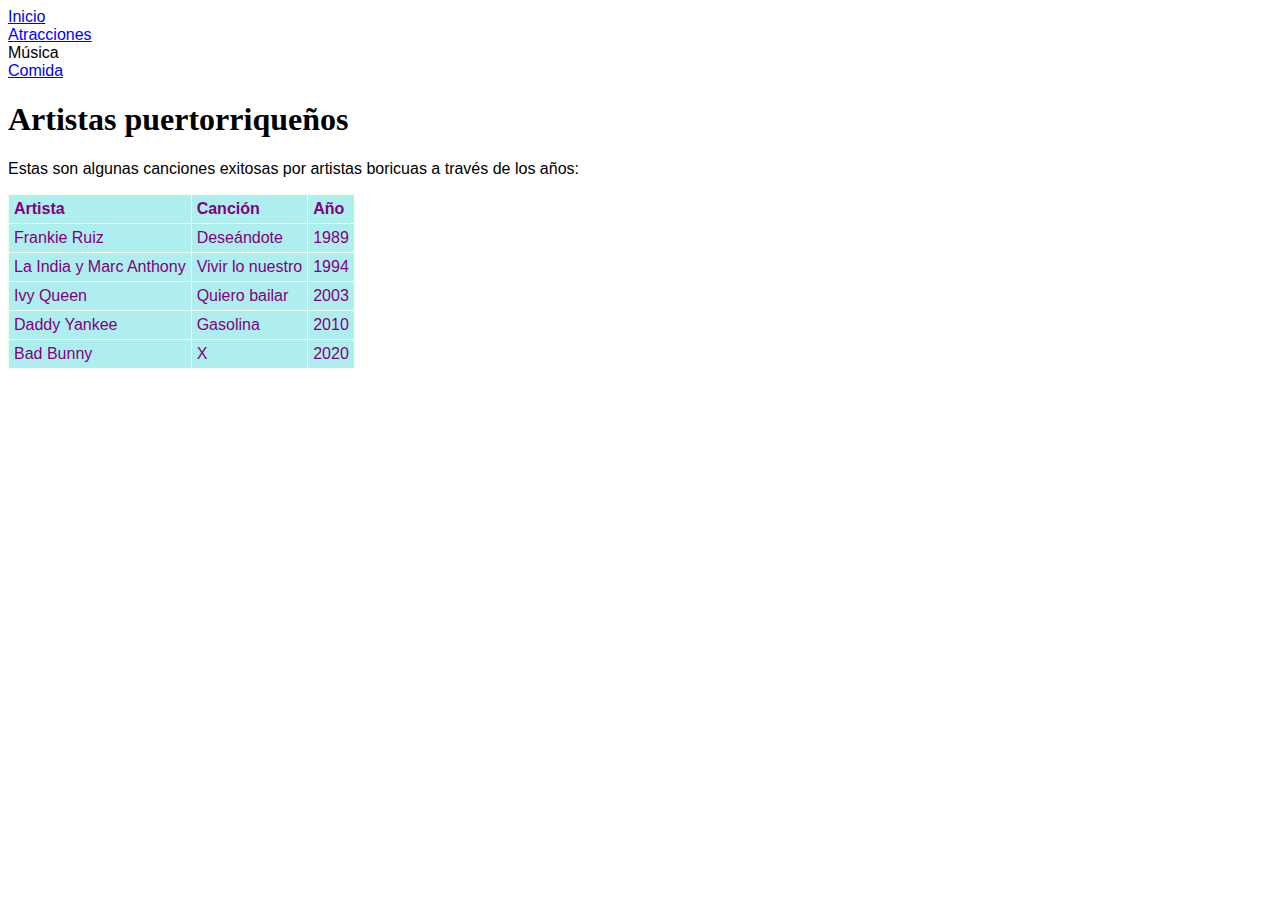
<file: musica.html>
<!DOCTYPE html>
<html>
  <head>
    <title>Música en Puerto Rico</title>
    <link type="text/css" rel="stylesheet" href="styles.css"/>
    <meta charset="utf-8"/>
  </head>
  <body>
    <header>
      <nav>
        <u1>
          <li><a href="index.html">Inicio</a></li>
          <li><a href="attractions.html">Atracciones</a></li>
          <li>Música</li>
          <li><a href="food.html">Comida</a></li>
        </u1>
      </nav>
    </header>
    <main>
      
    
    
        <h1>Artistas puertorriqueños</h1>
        <p>
          Estas son algunas canciones exitosas por artistas boricuas a través de los años:
        </p>
  
	    <table>
	      <tr>
	        <th>Artista</th>
	        <th>Canción</th>
	        <th>Año</th>
	      </tr>
	      <tr>
	        <td> Frankie Ruiz </td>
	        <td> Deseándote </td>
	        <td> 1989 </td>
	      </tr>
	      <tr>
	        <td> La India y Marc Anthony </td>
	        <td> Vivir lo nuestro </td>
	        <td> 1994 </td>
	      </tr>
	      <tr>
	        <td> Ivy Queen </td>
	        <td> Quiero bailar </td>
	        <td> 2003 </td>
	      </tr>
	      <tr>
	        <td> Daddy Yankee </td>
	        <td> Gasolina </td>
	        <td> 2010 </td>
	      </tr>
	      <tr>
	        <td> Bad Bunny </td>
	        <td> X </td>
	        <td> 2020 </td>
	      </tr>
	    </table>
	    
	 </main>
	   <footer>
	     
	   </footer>
  </body>
</html>
</file>
<file: styles.css>
body {
  background-color: White;
  font-family: "Helvetica", sans-serif;
  color: Black;
}
h1 {
  color: black;
  font-family: "Times New Roman", serif;
}
h2 {
  font-family: "Times New Roman", serif;
}
h3 {
  font-style: italic;
}
a {
  color: Blue;
}
nav ul {
  background-color: tomato;
  border-style: solid;
  border-color: MediumVioletRed;
  border-width: 2px;
  padding: 10px;
  border-radius: 10px;
}
nav ul li {
  list-style-type: none;
  display: inline;
  margin-right: 10px;
  margin-left: 10px;
  color: PapayaWhip;
}
nav ul li a {
  text-decoration: none;
  color: Brown;
}
img {
  border-radius: 30px;
}






/**********************************
This section is for styling tables
***********************************/
table, th, td {
  border: 1px solid HoneyDew;
  border-collapse: collapse;
}
tr {
  background-color: PaleTurquoise;
}
th, td {
  vertical-align: top;
  padding: 5px;
  text-align: left;
}
th {
  color: purple;
}
td {
  color: purple;
}
/********************************/
</file>
